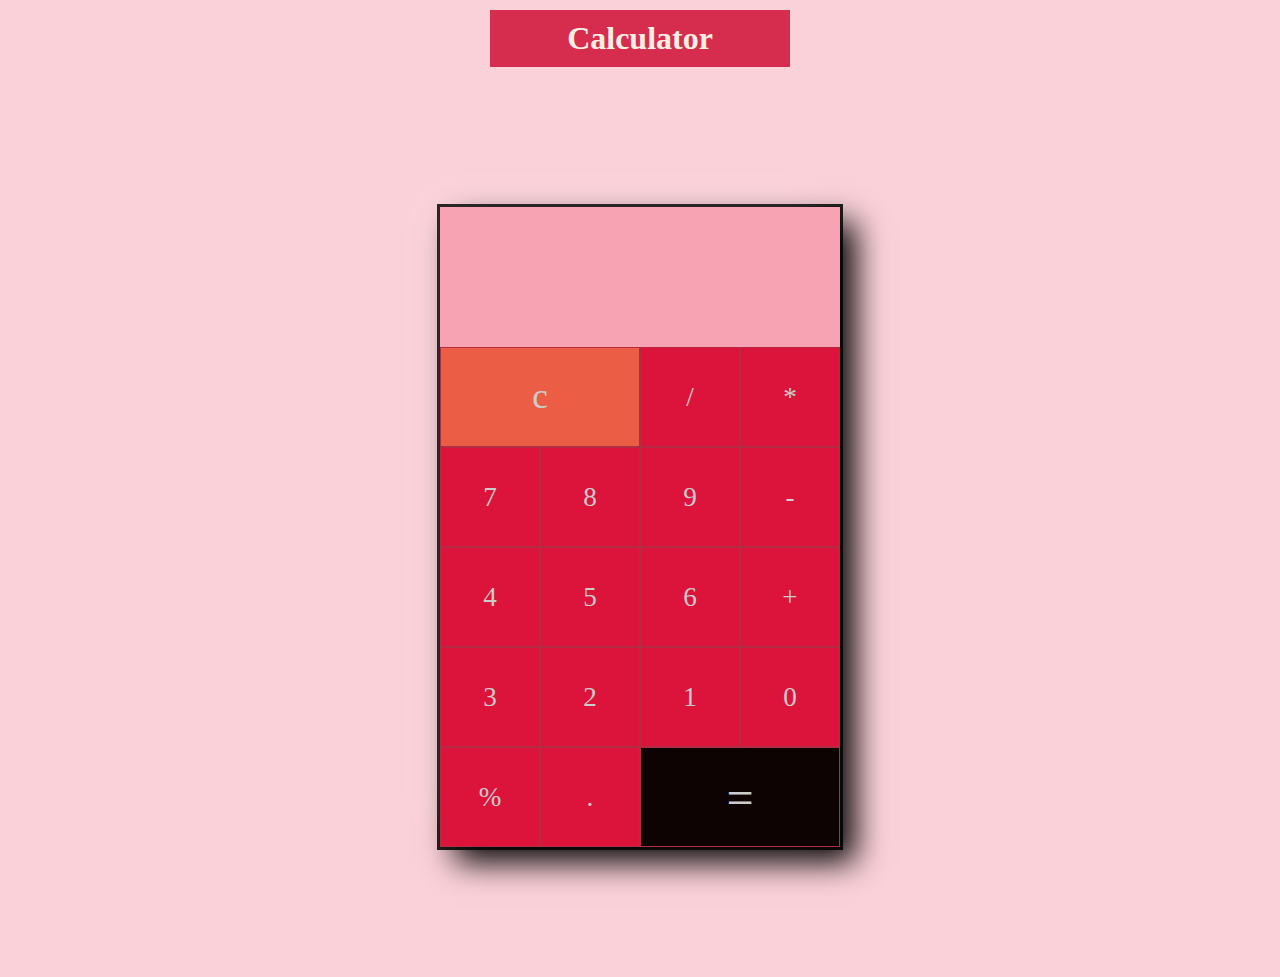
<file: index.html>
<!DOCTYPE html>
<html lang="en">
  <head>
    <meta charset="UTF-8" />
    <meta name="viewport" content="width=device-width, initial-scale=1.0" />
    <title>Calculator</title>
    <link rel="stylesheet" href="style.css">
  </head>

  <body>   
    <h1>Calculator</h1>
    <div class="container">
 
      <form class="calculator" name="calc">
        <input type="text" name="txt" class="value" readonly="" />
        <span class="num clear" onclick="document.calc.txt.value =''"> c</span>
        <span class="num" onclick="document.calc.txt.value +='/' "> /</span>
        <span class="num" onclick="document.calc.txt.value +='*' "> *</span>
        <span class="num" onclick="document.calc.txt.value +='7' "> 7</span>
        <span class="num" onclick="document.calc.txt.value +='8' "> 8</span>
        <span class="num" onclick="document.calc.txt.value +='9' "> 9</span>
        <span class="num" onclick="document.calc.txt.value +='-' "> -</span>
        <span class="num" onclick="document.calc.txt.value +='4' "> 4</span>
        <span class="num" onclick="document.calc.txt.value +='5' "> 5</span>
        <span class="num" onclick="document.calc.txt.value +='6' "> 6</span>
        <span class="num" onclick="document.calc.txt.value +='+' "> +</span>
        <span class="num" onclick="document.calc.txt.value +='3' "> 3</span>
        <span class="num" onclick="document.calc.txt.value +='2' "> 2</span>
        <span class="num" onclick="document.calc.txt.value +='1' "> 1</span>
        <span class="num" onclick="document.calc.txt.value +='0' "> 0</span>
        <span class="num" onclick="document.calc.txt.value +='%' "> %</span>
        <span class="num" onclick="document.calc.txt.value +='.' "> .</span>
        <span
          class="num plus"
          onclick="document.calc.txt.value =eval(calc.txt.value)"
        >
          =</span
        >
      </form>
    </div>
  </body>
</html>
</file>
<file: style.css>
*{
    margin: 0;
    padding: 0;
    box-sizing: border-box;
    font-family: Cambria, Cochin, Georgia, Times, 'Times New Roman', serif;
    background-color: #fbd1d9;
}
h1{
    margin: 10px auto;
    text-align: center;
    font-family: cursive;
    cursor: pointer;
   background-color:rgb(214, 45, 79);
   color: rgb(245, 239, 227);
   max-width: 300px;
   padding: 10px;
 
}

.container{
    display: flex;
    justify-content: center;
    align-items: center;
    min-height:100vh ;
   
 
    
}
#heading{
   text-align: center;
   font-size: 4rem;
   color: whitesmoke;
   text-transform: uppercase;
   position: absolute;
   top: 50px;
   left: 40%;
 
}
.calculator{
    position: relative;
    display: grid;
    font-size: 1.7rem;
    margin: 10px;
   
    box-shadow: -15px -15px 50px  rgba(255,255,255,0.1),
        15px 15px 30px rgba(0,0,0,1),
        inset -5px -10px 5px rgba(255,255,255,0.1),
        inset 2px 2px 9px rgba(0,0,0,0.5),
        0 0 0 3px rgb(32, 28, 28) ;
      
    
}
.calculator .value{
    grid-column: span 4;
    text-align: right;
    height: 140px;
    font-size: 25px;
    background-color: #f7a3b3;
    color: black;
padding: 25px;
    outline: none;
    border: none;

}
.calculator span{
    display: grid;
    background-color:crimson;
 height:100px;
    width:100px ; 
/* grid-template-columns: repeat(3,1fr); */
border: 1px solid #b32c44;
    color: #ccc;
    cursor: pointer;
align-items: center;
    text-align: center;
    place-items: center;
    
}
.calculator span:hover{
    background-color:#a5112d ;
}
.calculator span:active{
    background-color: #F04666;
}
.calculator span.clear{
    grid-column: span 2;
    width: 200px;
    background-color: #eb5e45;
    font-size: 2.2rem;
}
.calculator span.clear:hover{
  opacity: 0.9;
}
.calculator span.plus{
    grid-column: span 2;
    width: 200px;
    background: #0c0302;
color: #ccc;
font-size: 3rem;

}
.calculator span.plus:hover{
  opacity: 0.8;
}

@media (max-width:380px)
{
    .calculator span{
        
     height:60px;
        width:60px ; 
grid-gap: none;
    
    }
}
</file>
